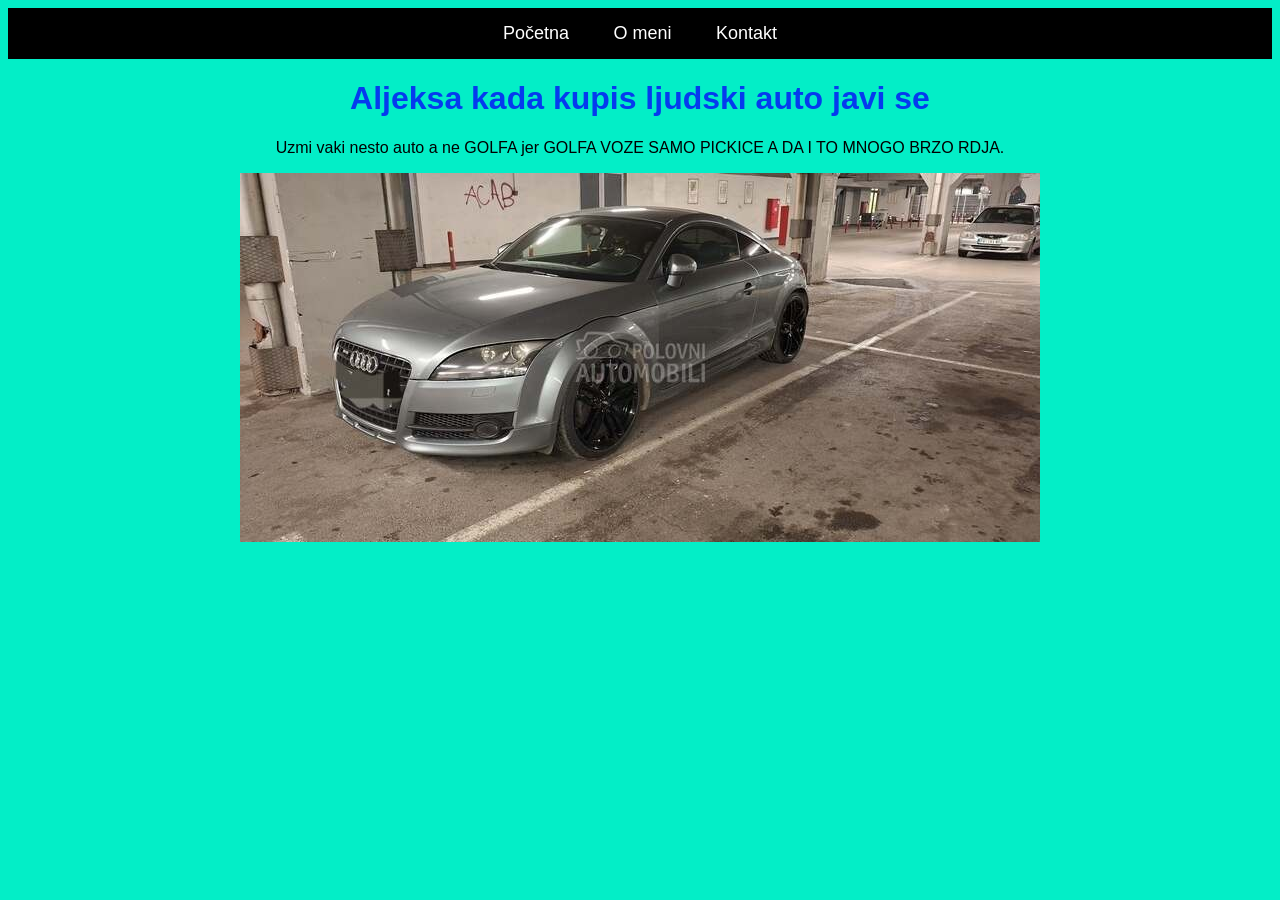
<file: index.html>
<!DOCTYPE html>
<html>
<head>
    <title>Test SAJT HTML SA DNSOM</title>
    <link rel="stylesheet" href="style.css">
</head>

<body>
<nav>
    <a href="index.html">Početna</a>
    <a href="sajt.html">O meni</a>
    <a href="kontakt.html">Kontakt</a>
</nav>
    <h1>Aljeksa kada kupis ljudski auto javi se</h1>

    <p>Uzmi vaki nesto auto a ne GOLFA jer GOLFA VOZE SAMO PICKICE A DA I TO MNOGO BRZO RDJA.</p>

    <img src="slika.jpg" alt="Audi TT">
    
    <br><br>

</body>
</html>
</file>
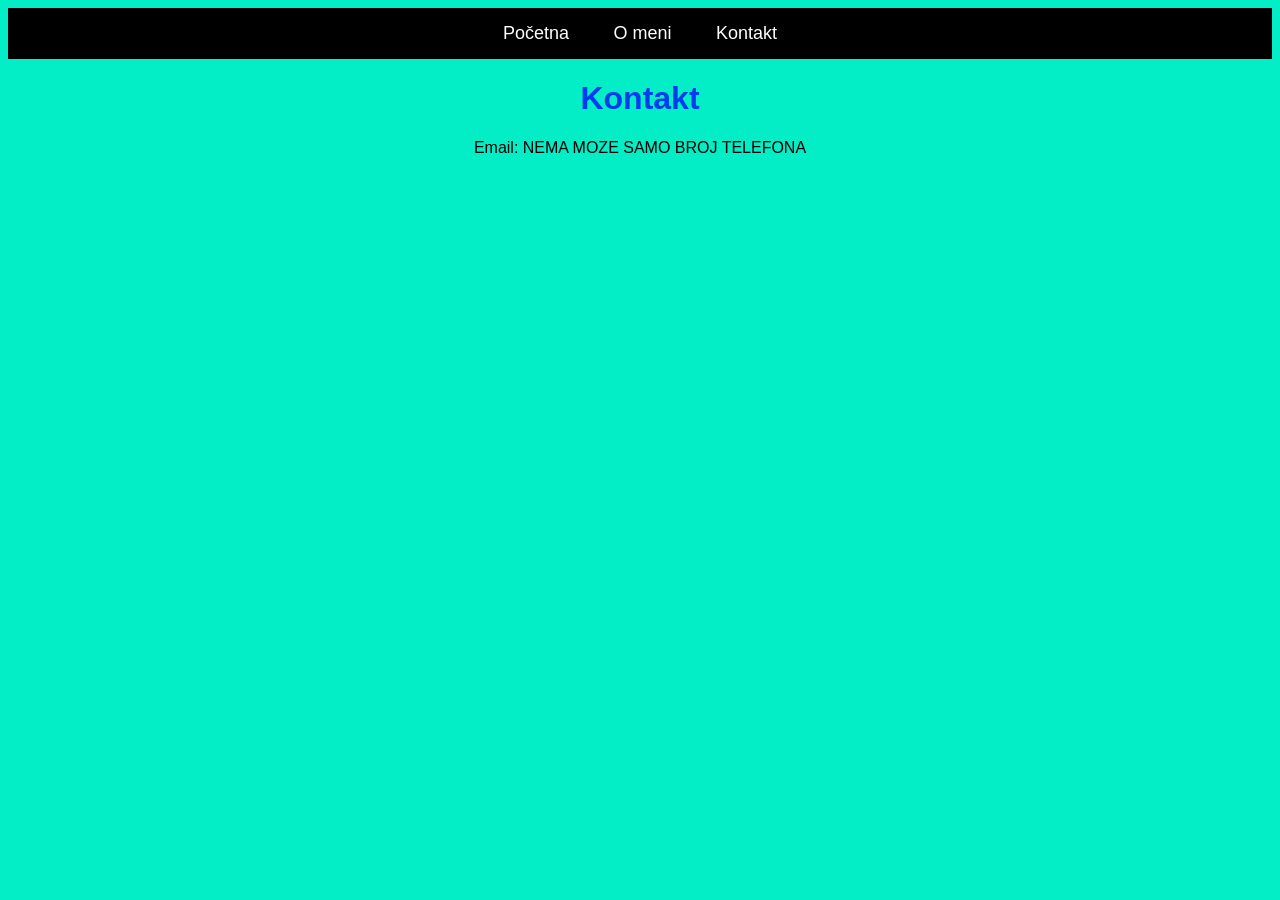
<file: kontakt.html>
<!DOCTYPE html>
<html>
<head>
    <title>Kontakt</title>
    <link rel="stylesheet" href="style.css">
</head>

<body>

<nav>
    <a href="index.html">Početna</a>
    <a href="sajt.html">O meni</a>
    <a href="kontakt.html">Kontakt</a>
</nav>

<h1>Kontakt</h1>
<p>Email: NEMA MOZE SAMO BROJ TELEFONA</p>

</body>
</html>
</file>
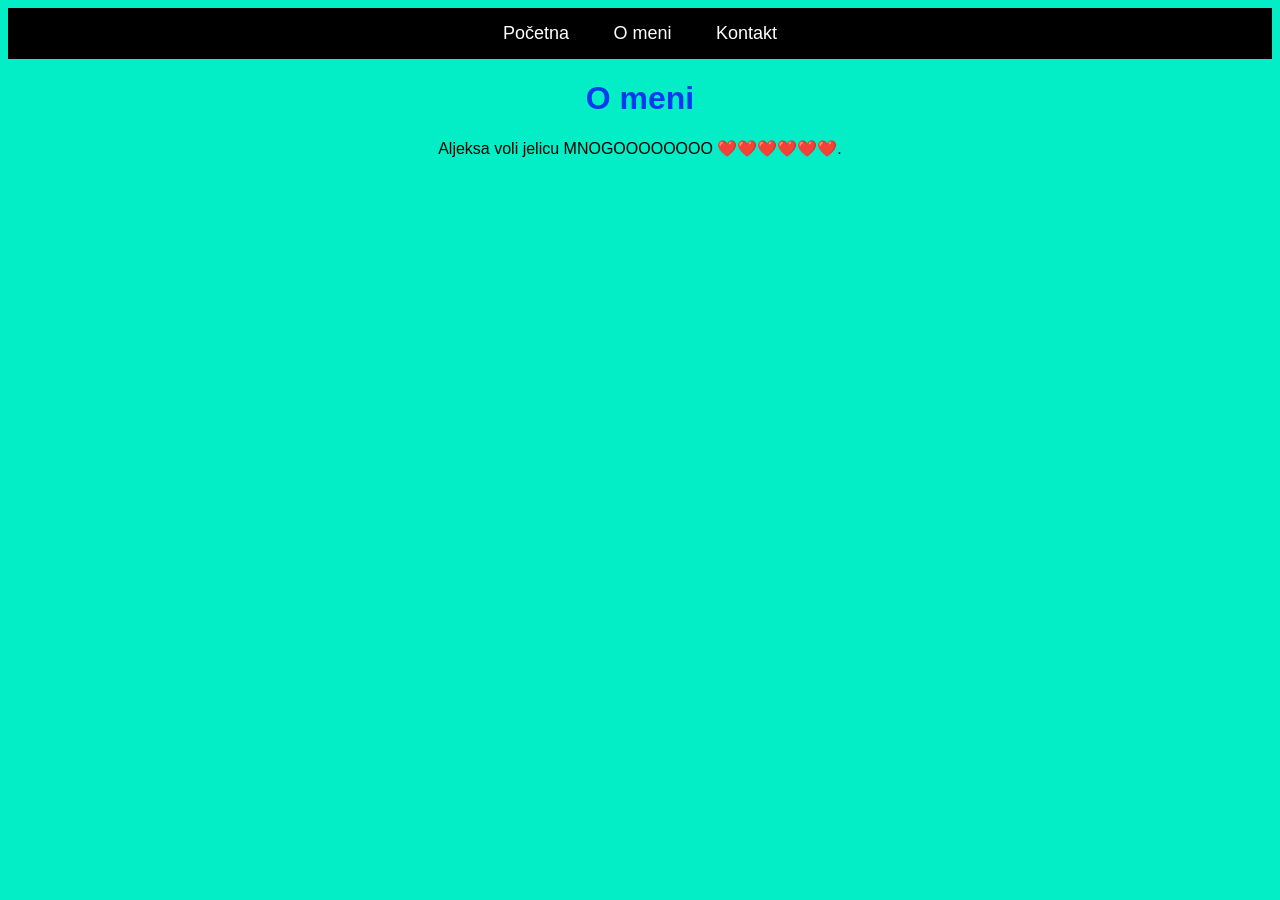
<file: sajt.html>
<!DOCTYPE html>
<html>
<head>
    <title>O meni</title>
    <link rel="stylesheet" href="style.css">
</head>

<body>

<nav>
    <a href="index.html">Početna</a>
    <a href="sajt.html">O meni</a>
    <a href="kontakt.html">Kontakt</a>
</nav>

<h1>O meni</h1>
<p>Aljeksa voli jelicu MNOGOOOOOOOO ❤️❤️❤️❤️❤️❤️.</p>

</body>
</html>
</file>
<file: style.css>
body {
    background-color: rgb(3, 238, 199);
    font-family: Arial;
    text-align: center;
}

h1 {
    color: rgb(5, 59, 238);
}

button {
    padding: 10px 20px;
    font-size: 18px;
}nav {
    background-color: black;
    padding: 15px;
    text-align: center;
}

nav a {
    color: white;
    text-decoration: none;
    margin: 20px;
    font-size: 18px;
}

nav a:hover {
    color: yellow;
}
</file>
